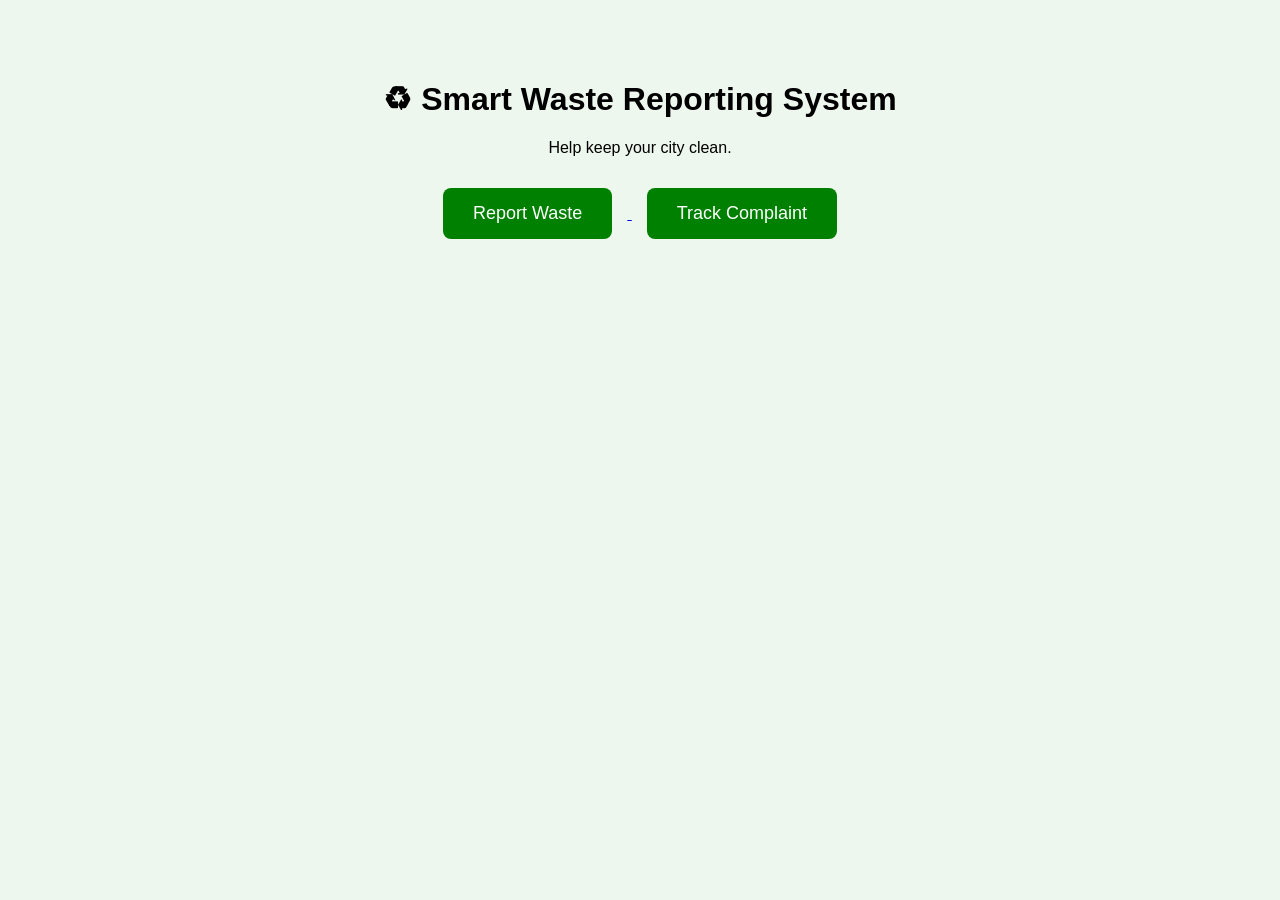
<file: index.html>
<!DOCTYPE html>
<html>
<head>
    <title>Smart Waste Reporting System</title>
    <link rel="stylesheet" href="style.css">
</head>
<body>

<div class="container">
    <h1>♻ Smart Waste Reporting System</h1>

    <p>Help keep your city clean.</p>

    <a href="report.html">
        <button>Report Waste</button>
    </a>

    <a href="track.html">
        <button>Track Complaint</button>
    </a>
</div>

</body>
</html>
</file>
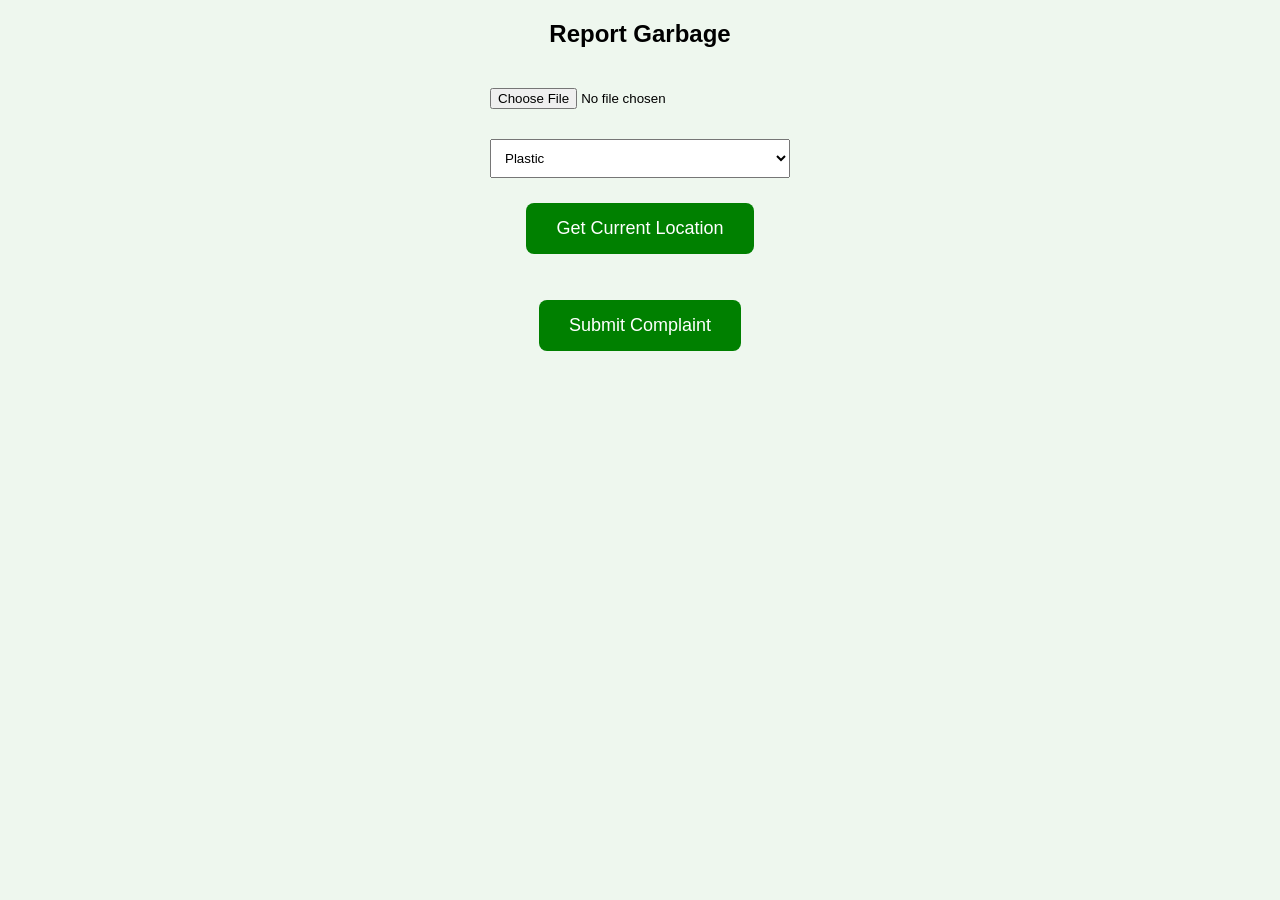
<file: report.html>
<!DOCTYPE html>
<html>
<head>
<title>Report Waste</title>
<link rel="stylesheet" href="style.css">
</head>

<body>

<h2>Report Garbage</h2>

<input type="file" id="image"><br>

<select id="category">
<option>Plastic</option>
<option>Organic</option>
<option>Paper</option>
<option>Metal</option>
<option>E-Waste</option>
<option>Mixed Waste</option>
</select>

<br>

<button onclick="getLocation()">Get Current Location</button>

<p id="location"></p>

<button onclick="submitComplaint()">Submit Complaint</button>

<script src="script.js"></script>

</body>
</html>
</file>
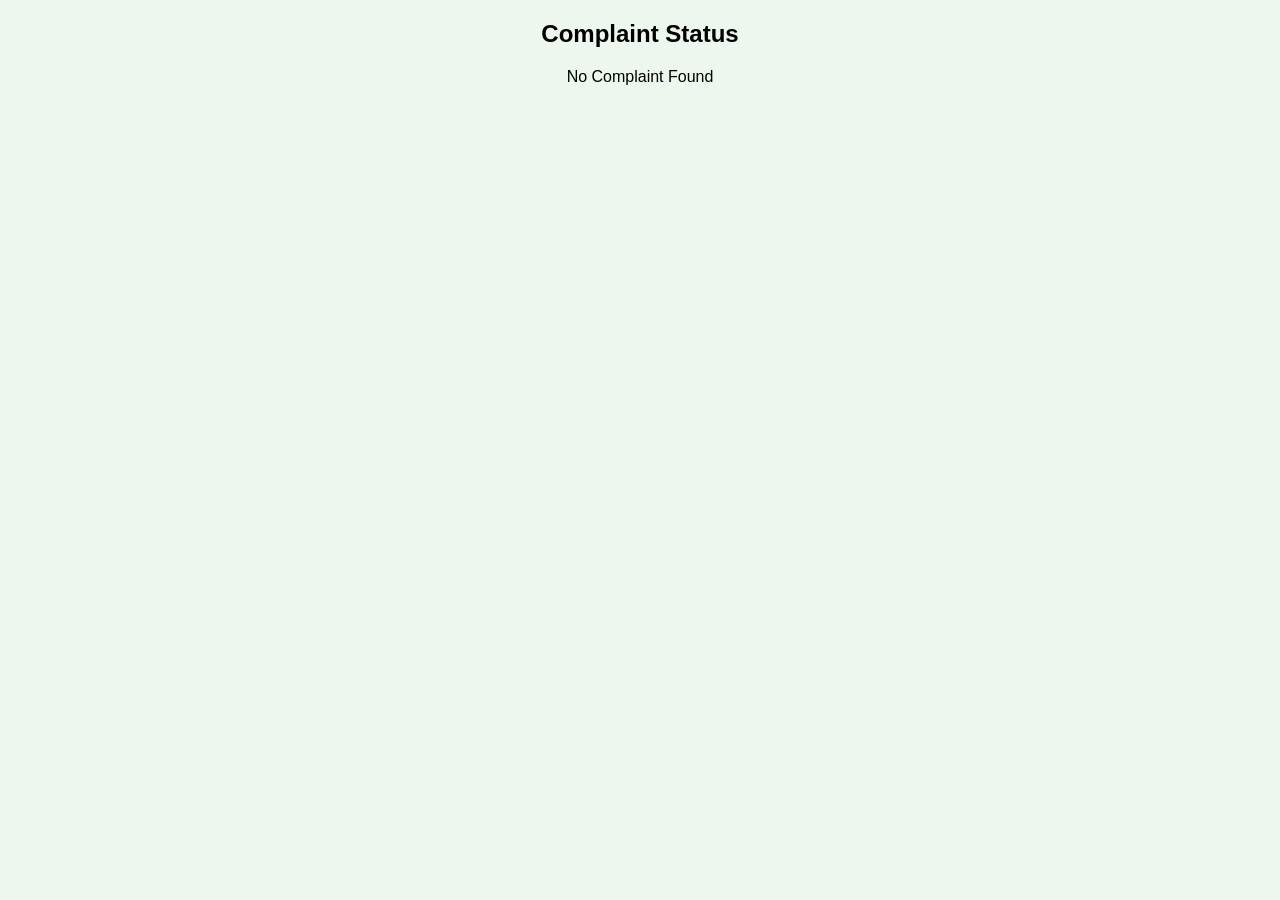
<file: track.html>
<!DOCTYPE html>
<html>
<head>

<title>Track</title>

<link rel="stylesheet" href="style.css">

</head>

<body>

<h2>Complaint Status</h2>

<div id="result"></div>

<script>

let complaint=JSON.parse(localStorage.getItem("complaint"));

if(complaint){

document.getElementById("result").innerHTML=`

<h3>Complaint ID : ${complaint.id}</h3>

<p>Waste Type : ${complaint.category}</p>

<p>Latitude : ${complaint.lat}</p>

<p>Longitude : ${complaint.lng}</p>

<h2>Status : Pending</h2>

`;

}

else{

document.getElementById("result").innerHTML="No Complaint Found";

}

</script>

</body>
</html>
</file>
<file: style.css>
body{
    font-family:Arial;
    background:#eef7ee;
    text-align:center;
}

.container{
    margin-top:80px;
}

button{
    padding:15px 30px;
    margin:15px;
    border:none;
    border-radius:8px;
    background:green;
    color:white;
    font-size:18px;
    cursor:pointer;
}

input,select{
    padding:10px;
    margin:10px;
    width:300px;
}

img{
    max-width:250px;
    margin-top:20px;
}
</file>
